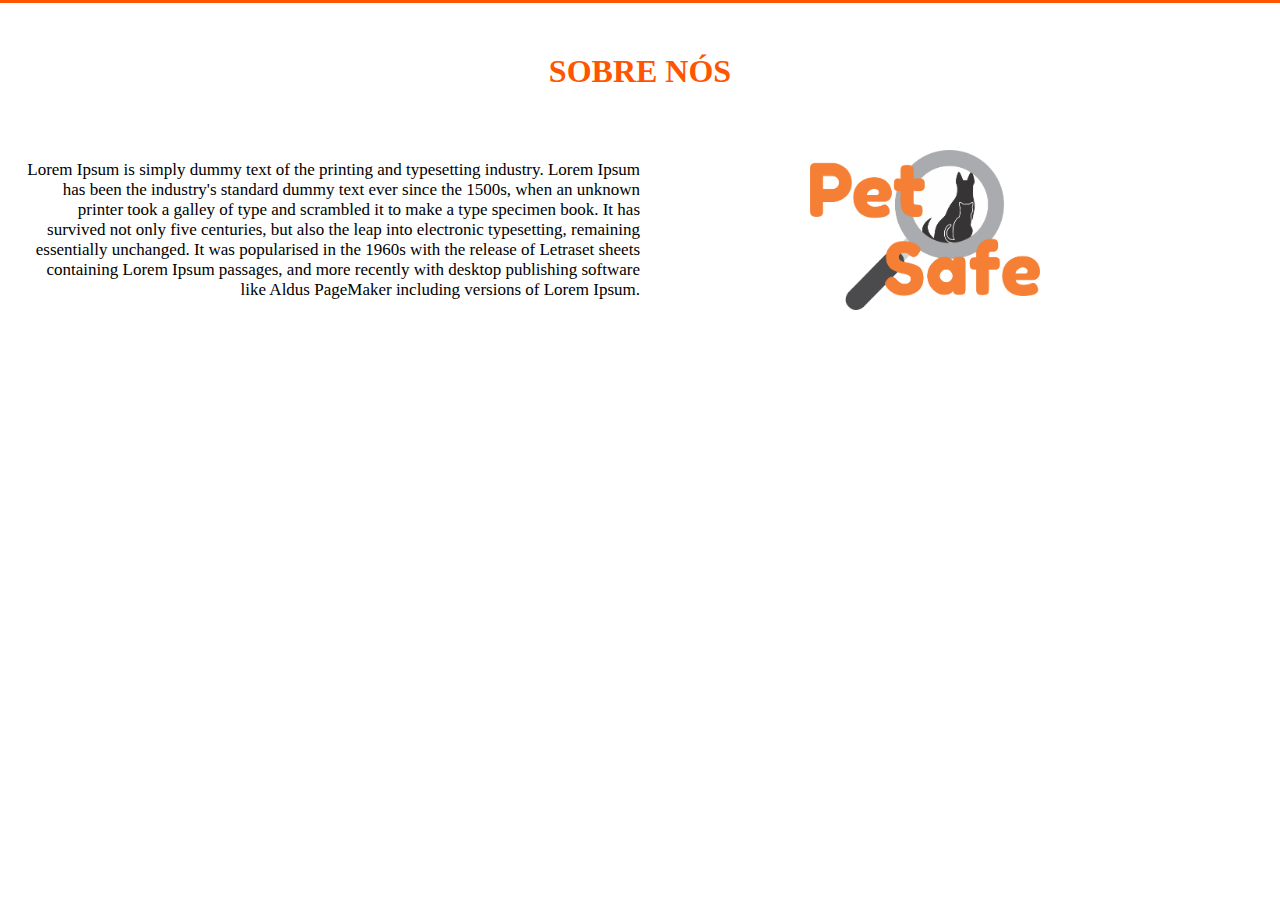
<file: arquivos/TS#2 Design e Front-end/Sprint#2/sobrenos/index.html>
<!DOCTYPE html>
<html>
<head>
	<title></title>
	<meta charset="utf-8">
	<link rel="stylesheet" type="text/css" href="style.css">
</head>
<body>
	<div class="titulo">
		<h1>SOBRE NÓS</h1>
	</div>

	<div class="corpo">
		<p>Lorem Ipsum is simply dummy text of the printing and typesetting industry. Lorem Ipsum has been the industry's standard dummy text ever since the 1500s, when an unknown printer took a galley of type and scrambled it to make a type specimen book. It has survived not only five centuries, but also the leap into electronic typesetting, remaining essentially unchanged. It was popularised in the 1960s with the release of Letraset sheets containing Lorem Ipsum passages, and more recently with desktop publishing software like Aldus PageMaker including versions of Lorem Ipsum.</p>
		<img src="logo.png">
	</div>
</body>
</html>
</file>
<file: arquivos/TS#2 Design e Front-end/Sprint#2/sobrenos/style.css>
*,*::before,*::after{
    margin: 0%;
    padding: 0%;
 }

.titulo{
	border-top: 3px solid #f50;
	text-align: center;
	padding: 50px;
	color: #f50;
}

.corpo{
	padding: 20px;
	box-sizing: border-box;
}

.corpo p{
	width: 50%;
	text-align: right;
	font-size: 17px;
}

img{
	width: 230px;
	float: right;
	margin-right: 220px;
	margin-top: -150px;  
}
</file>
